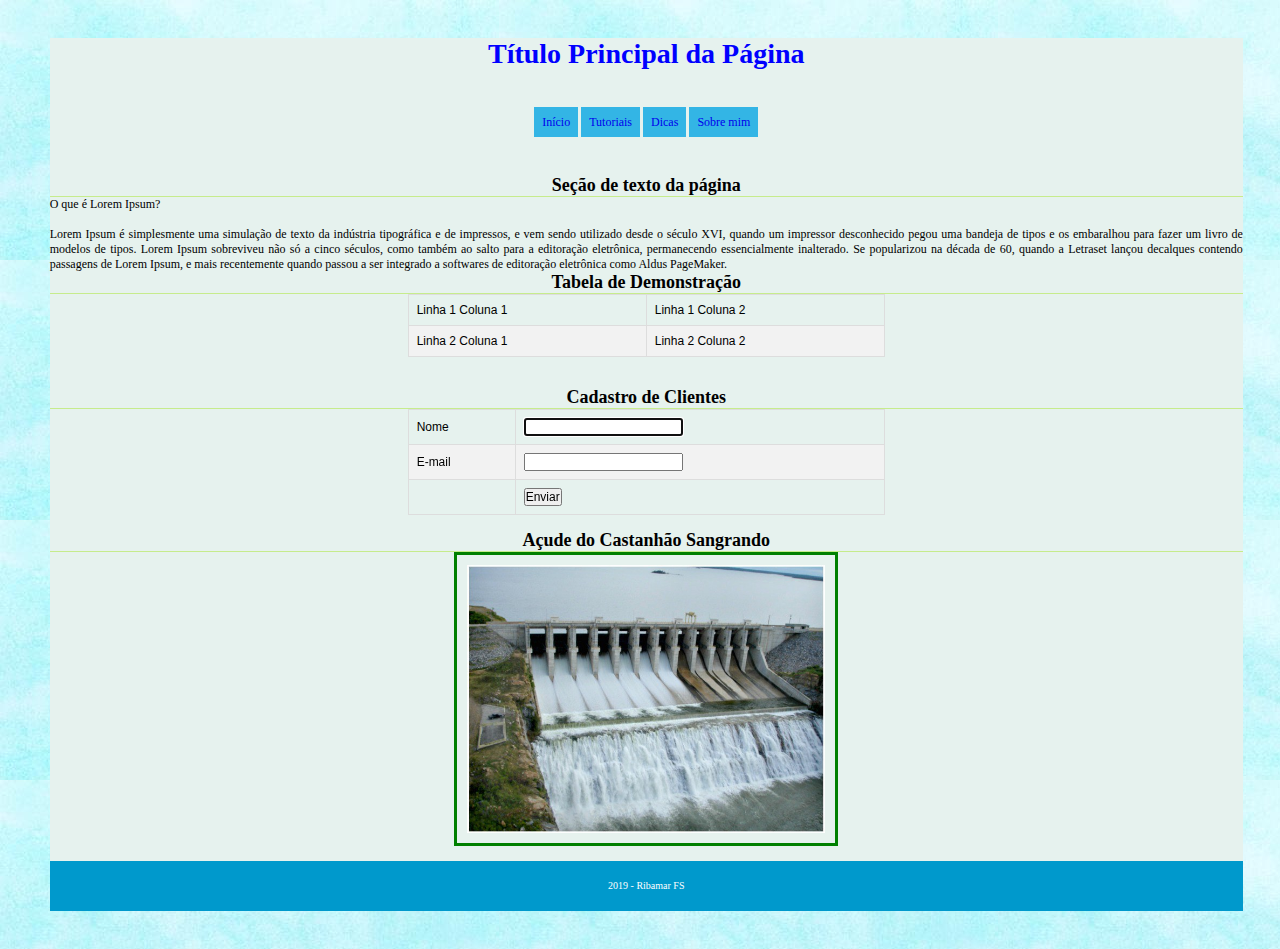
<file: Ferramentas/VSCode/Snippets/projeto0/index.html>
<!DOCTYPE html>
<html lang="en">
<head>
    <meta charset="UTF-8">
    <meta name="viewport" content="width=device-width, initial-scale=1.0">
    <meta http-equiv="X-UA-Compatible" content="ie=edge">
    <title>Site com VSCode</title>
    <link rel="stylesheet" href="style.css">
    <link rel="shortcut icon" href="images/favicon.ico" type="image/x-icon">
    <!-- https://www.favicon.cc/?action=import_request -->
</head>
<body>
    <main class="container">
        <header>
            <h1>Título Principal da Página</h1>
            <br><br>
        </header>
    
        <nav class="menu">
            <br>
            <ul>    
                <li><a href="index.html"> Início</a></li>
                <li><a href="tutoriais.html"> Tutoriais</a></li>
                <li><a href="dicas.html"> Dicas</a></li>
                <li><a href="sobre.html"> Sobre mim</a></li>
            </ul>
        </nav>

        <section>
            <br><br><br>
            <h2 class="text-center">Seção de texto da página</h2>
            <p>
O que é Lorem Ipsum?<br>
<br>
Lorem Ipsum é simplesmente uma simulação de texto da indústria tipográfica e de impressos, e vem sendo utilizado desde o século XVI, quando um impressor desconhecido pegou uma bandeja de tipos e os embaralhou para fazer um livro de modelos de tipos. Lorem Ipsum sobreviveu não só a cinco séculos, como também ao salto para a editoração eletrônica, permanecendo essencialmente inalterado. Se popularizou na década de 60, quando a Letraset lançou decalques contendo passagens de Lorem Ipsum, e mais recentemente quando passou a ser integrado a softwares de editoração eletrônica como Aldus PageMaker.
            </p>
        </section>

        <div align="center">
        <section>
            <!-- Tabela de exemplo-->
            <h2>Tabela de Demonstração</h2>
            <table class="table">
            <tr><td>Linha 1 Coluna 1</td><td>Linha 1 Coluna 2</td></tr>
            <tr><td>Linha 2 Coluna 1</td><td>Linha 2 Coluna 2</td></tr>
            </table>
        </section>

        <section>
            <!-- Formulário de exemplo-->
            <br><br>
            <h2>Cadastro de Clientes</h2>
            <form method="POST" action = "cadastro.php">
            <table class="table">
            <tr><td>Nome</td><td><input type="text" name="nome" required autofocus></td></tr>
            <tr><td>E-mail</td><td><input type="email" name="email"></td></tr>
            <tr><td></td><td><input type="submit" value="Enviar"></td></tr>
            </table>
            </form>
        </section>
        </div>

        <section>
            <br>
            <h2>Açude do Castanhão Sangrando</h2>
            <img src="images/castanhao.jpg" title="Açude do castanhão sangrando">
            <br>
        </section>
        
        <footer>
            <div>2019 - Ribamar FS</div>
        </footer>
    </main>
</body>
</html>
</file>
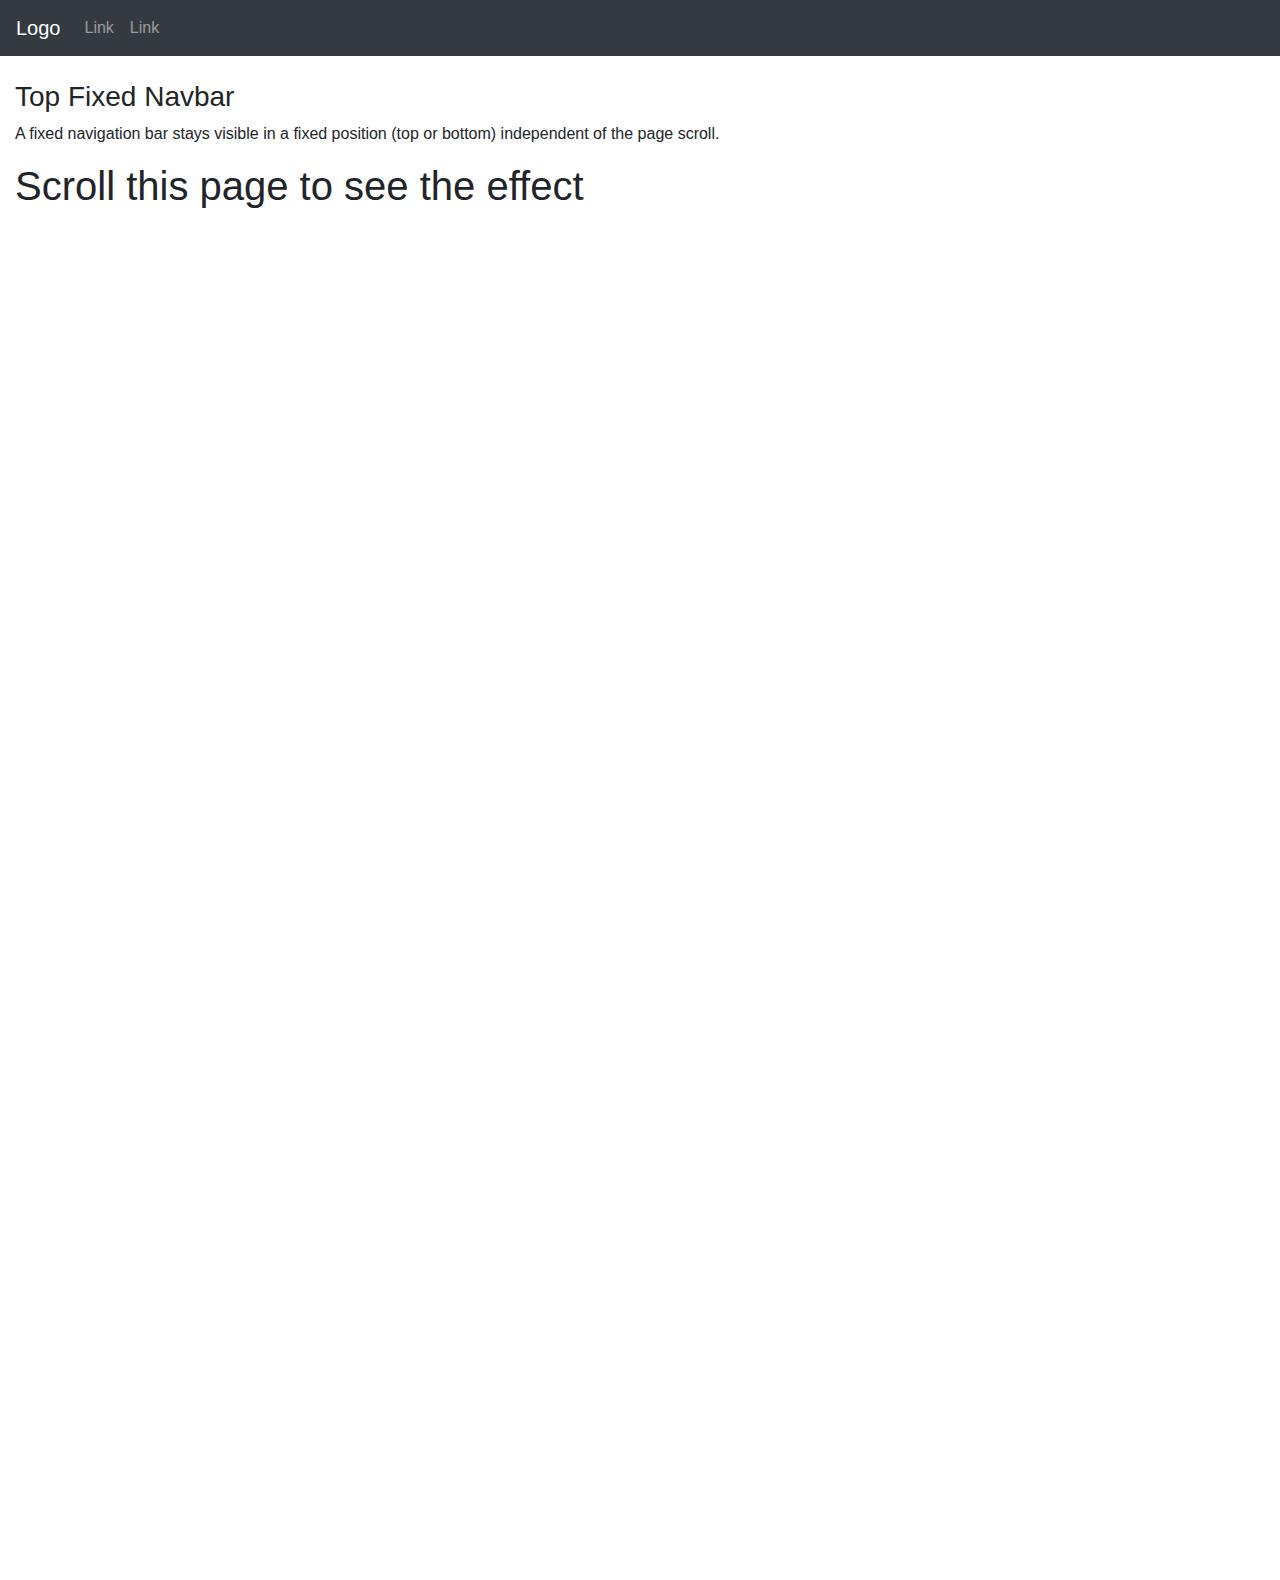
<file: MVC/Views/BootStrap/navbar-fixed.html>
<!DOCTYPE html>
<html lang="en">
<head>
  <title>Bootstrap Example</title>
  <meta charset="utf-8">
  <meta name="viewport" content="width=device-width, initial-scale=1">
  <link rel="stylesheet" href="https://maxcdn.bootstrapcdn.com/bootstrap/4.3.1/css/bootstrap.min.css">
  <script src="https://ajax.googleapis.com/ajax/libs/jquery/3.4.0/jquery.min.js"></script>
  <script src="https://cdnjs.cloudflare.com/ajax/libs/popper.js/1.14.7/umd/popper.min.js"></script>
  <script src="https://maxcdn.bootstrapcdn.com/bootstrap/4.3.1/js/bootstrap.min.js"></script>
</head>
<body style="height:1500px">

<nav class="navbar navbar-expand-sm bg-dark navbar-dark fixed-top">
  <a class="navbar-brand" href="#">Logo</a>
  <ul class="navbar-nav">
    <li class="nav-item">
      <a class="nav-link" href="#">Link</a>
    </li>
    <li class="nav-item">
      <a class="nav-link" href="#">Link</a>
    </li>
  </ul>
</nav>

<div class="container-fluid" style="margin-top:80px">
  <h3>Top Fixed Navbar</h3>
  <p>A fixed navigation bar stays visible in a fixed position (top or bottom) independent of the page scroll.</p>
  <h1>Scroll this page to see the effect</h1>
</div>

</body>
</html>
</file>
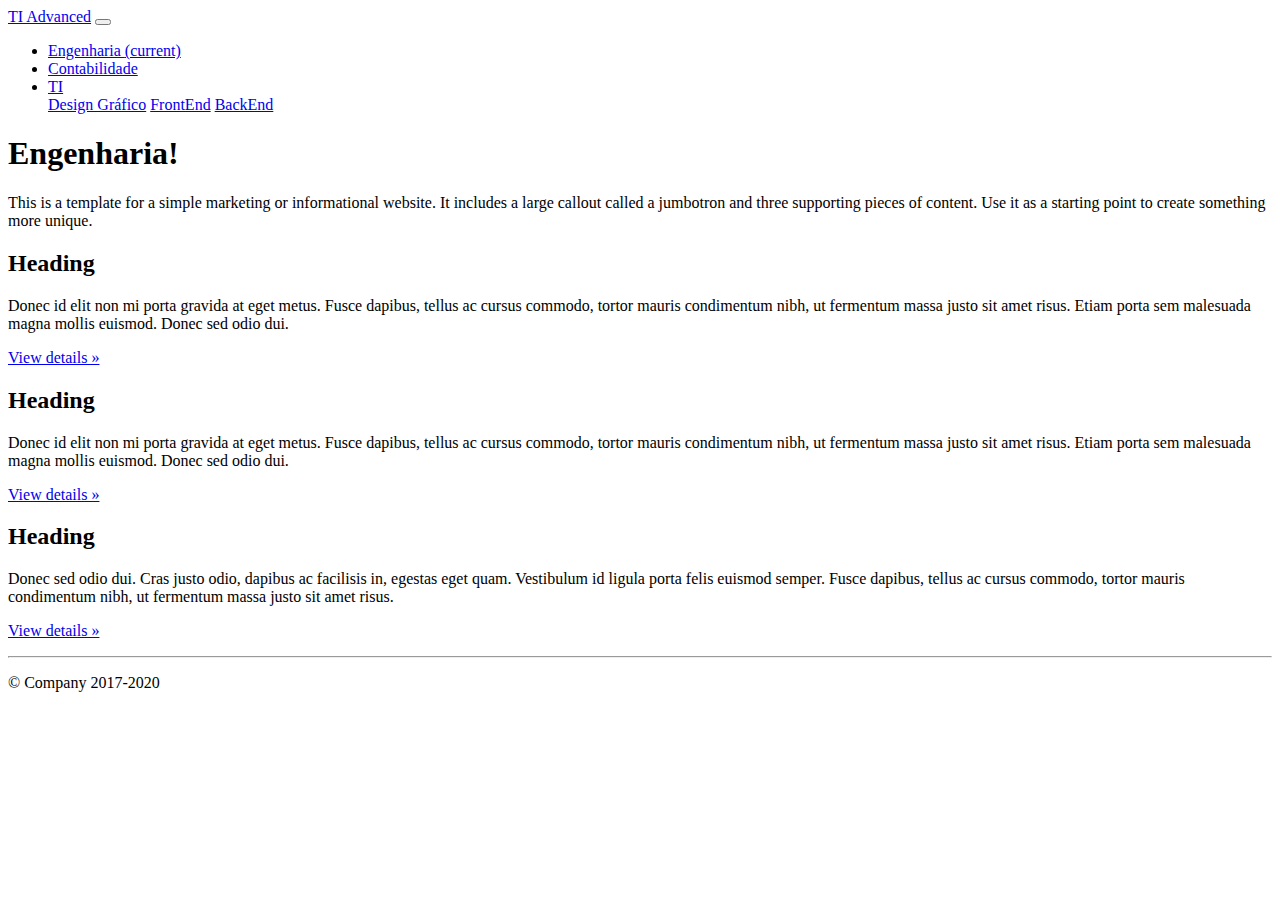
<file: MVC/Views/Exemplos/exemplo-simples/bsex.html>
<!doctype html>
<html lang="pt-br">
  <head>
    <meta charset="utf-8">
    <meta name="viewport" content="width=device-width, initial-scale=1, shrink-to-fit=no">
    <meta name="Template para Blade" content="">
    <meta name="author" content="Ribamar FS">
    <title>@yield(title)</title>

    <link rel="canonical" href="https://getbootstrap.com/docs/4.5/examples/jumbotron/">

    <!-- Bootstrap core CSS -->
<link rel="stylesheet" href="https://stackpath.bootstrapcdn.com/bootstrap/4.5.0/css/bootstrap.min.css" integrity="sha384-9aIt2nRpC12Uk9gS9baDl411NQApFmC26EwAOH8WgZl5MYYxFfc+NcPb1dKGj7Sk" crossorigin="anonymous">

    <meta name="theme-color" content="#563d7c">
    <link rel="icon" href="favicon.ico">
  </head>
  <body>
    <nav class="navbar navbar-expand-md navbar-dark fixed-top bg-dark">
  <a class="navbar-brand" href="#">TI Advanced</a>
  <button class="navbar-toggler" type="button" data-toggle="collapse" data-target="#navbarsExampleDefault" aria-controls="navbarsExampleDefault" aria-expanded="false" aria-label="Toggle navigation">
    <span class="navbar-toggler-icon"></span>
  </button>

  <div class="collapse navbar-collapse" id="navbarsExampleDefault">
    <ul class="navbar-nav mr-auto">
      <li class="nav-item active">
        <a class="nav-link" href="#">Engenharia <span class="sr-only">(current)</span></a>
      </li>
      <li class="nav-item">
        <a class="nav-link" href="#">Contabilidade</a>
      </li>
      <li class="nav-item dropdown">
        <a class="nav-link dropdown-toggle" href="#" id="dropdown01" data-toggle="dropdown" aria-haspopup="true" aria-expanded="false">TI</a>
        <div class="dropdown-menu" aria-labelledby="dropdown01">
          <a class="dropdown-item" href="#">Design Gráfico</a>
          <a class="dropdown-item" href="#">FrontEnd</a>
          <a class="dropdown-item" href="#">BackEnd</a>
        </div>
      </li>
    </ul>
  </div>
</nav>

<main role="main">

  <!-- Main jumbotron for a primary marketing message or call to action -->
  <div class="jumbotron">
    <div class="container">
      <h1 class="display-3">Engenharia!</h1>
      <p>This is a template for a simple marketing or informational website. It includes a large callout called a jumbotron and three supporting pieces of content. Use it as a starting point to create something more unique.</p>
    </div>
  </div>

  <div class="container">
    <!-- Example row of columns -->
    <div class="row">
      <div class="col-md-4">
        <h2>Heading</h2>
        <p>Donec id elit non mi porta gravida at eget metus. Fusce dapibus, tellus ac cursus commodo, tortor mauris condimentum nibh, ut fermentum massa justo sit amet risus. Etiam porta sem malesuada magna mollis euismod. Donec sed odio dui. </p>
        <p><a class="btn btn-secondary" href="#" role="button">View details &raquo;</a></p>
      </div>
      <div class="col-md-4">
        <h2>Heading</h2>
        <p>Donec id elit non mi porta gravida at eget metus. Fusce dapibus, tellus ac cursus commodo, tortor mauris condimentum nibh, ut fermentum massa justo sit amet risus. Etiam porta sem malesuada magna mollis euismod. Donec sed odio dui. </p>
        <p><a class="btn btn-secondary" href="#" role="button">View details &raquo;</a></p>
      </div>
      <div class="col-md-4">
        <h2>Heading</h2>
        <p>Donec sed odio dui. Cras justo odio, dapibus ac facilisis in, egestas eget quam. Vestibulum id ligula porta felis euismod semper. Fusce dapibus, tellus ac cursus commodo, tortor mauris condimentum nibh, ut fermentum massa justo sit amet risus.</p>
        <p><a class="btn btn-secondary" href="#" role="button">View details &raquo;</a></p>
      </div>
    </div>

    <hr>

  </div> <!-- /container -->

</main>

<footer class="container text-center">
  <p>&copy; Company 2017-2020</p>
</footer>

<script src="https://code.jquery.com/jquery-3.5.1.slim.min.js" integrity="sha384-DfXdz2htPH0lsSSs5nCTpuj/zy4C+OGpamoFVy38MVBnE+IbbVYUew+OrCXaRkfj" crossorigin="anonymous"></script>
<script src="https://stackpath.bootstrapcdn.com/bootstrap/4.5.0/js/bootstrap.min.js" integrity="sha384-OgVRvuATP1z7JjHLkuOU7Xw704+h835Lr+6QL9UvYjZE3Ipu6Tp75j7Bh/kR0JKI" crossorigin="anonymous"></script>
</body>
</html>
</file>
<file: Ferramentas/VSCode/Snippets/projeto0/style.css>
/* Reset mínimo */
* {
  margin: 0;
  padding: 0;
  font-size: 1em;
  font-family: inherit;
}

html {
  font-size: 62.5%;
}
/*https://ehtmlu.com/blog/a-simple-css-reset/*/

/* Estilizando o elemento body */
body {
   font-family: Georgia, "Times New Roman", Times, serif;
   margin: 1em;
   font-size: 1.2em;
   color: #000000;
   background-color: #f4eded;
   background-image: url("images/bg_blue.jpg");
}

/* Container para a página ou outra região da mesma. Sugestão:usar em <main> */
.container{
    text-align: center;
    background-color: #e6f2ee;
    width: 95%;
    margin: 3%;/* Caso width e margin somem 100% a margem direita desaparecerá */
}

h1 {
   font-family: Georgia, "Times New Roman", Times, serif;
   font-size: 28px;
   font-weight: bold;
   color: #0000FF;
   text-align: center;
}

h2 {
   font-family: Georgia, "Times New Roman", Times, serif;
   font-size: 18px;
   font-weight: bold;
   color: #000000;
   border-bottom: 1px solid #C6EC8C;
}

p {
    text-align: justify;    
}

/* Classe a ser usada para centralizar texto */
.text-center {
  text-align: center;
}

/* Tabela elegante */
table {
  font-family: "Trebuchet MS", Arial, Helvetica, sans-serif;
  border-collapse: collapse;
  width: 40%;
}

table td, table th {
  border: 1px solid #ddd;
  padding: 8px;
}

table tr:nth-child(even){background-color: #f2f2f2;}

table tr:hover {background-color: #ddd;}

table th {
  padding-top: 12px;
  padding-bottom: 12px;
  text-align: left;
  background-color: #4CAF50;
  color: white;
}

/* Código CSS do menu */
.menu ul {
  list-style-type: none;
  margin: 0;
  padding: 0;
  text-align: center;
}

a {
  text-decoration: none;
}

.menu li {
  padding: 8px;
  margin-bottom: 8px;
  display: inline;
  background-color: #33b5e5;
  color: #ffffff;
}

.menu li:hover {
  background-color: #0099cc;
}

/*Centralizando imagem na horizontal*/
img {
  width: 30%;
  height: auto;  
  border: 3px solid green;
  padding: 10px;
  display: block;
  margin-left: auto;
  margin-right: auto;  
}

/* Rodapé centralizado na vertival*/
footer {    
    background-color: #0099CC;
    color: #FFFFFF;
    font-size: 10px;
    text-align: center;
    height: 50px;
    line-height: 50px;
    vertical-align: middle;
}
</file>
